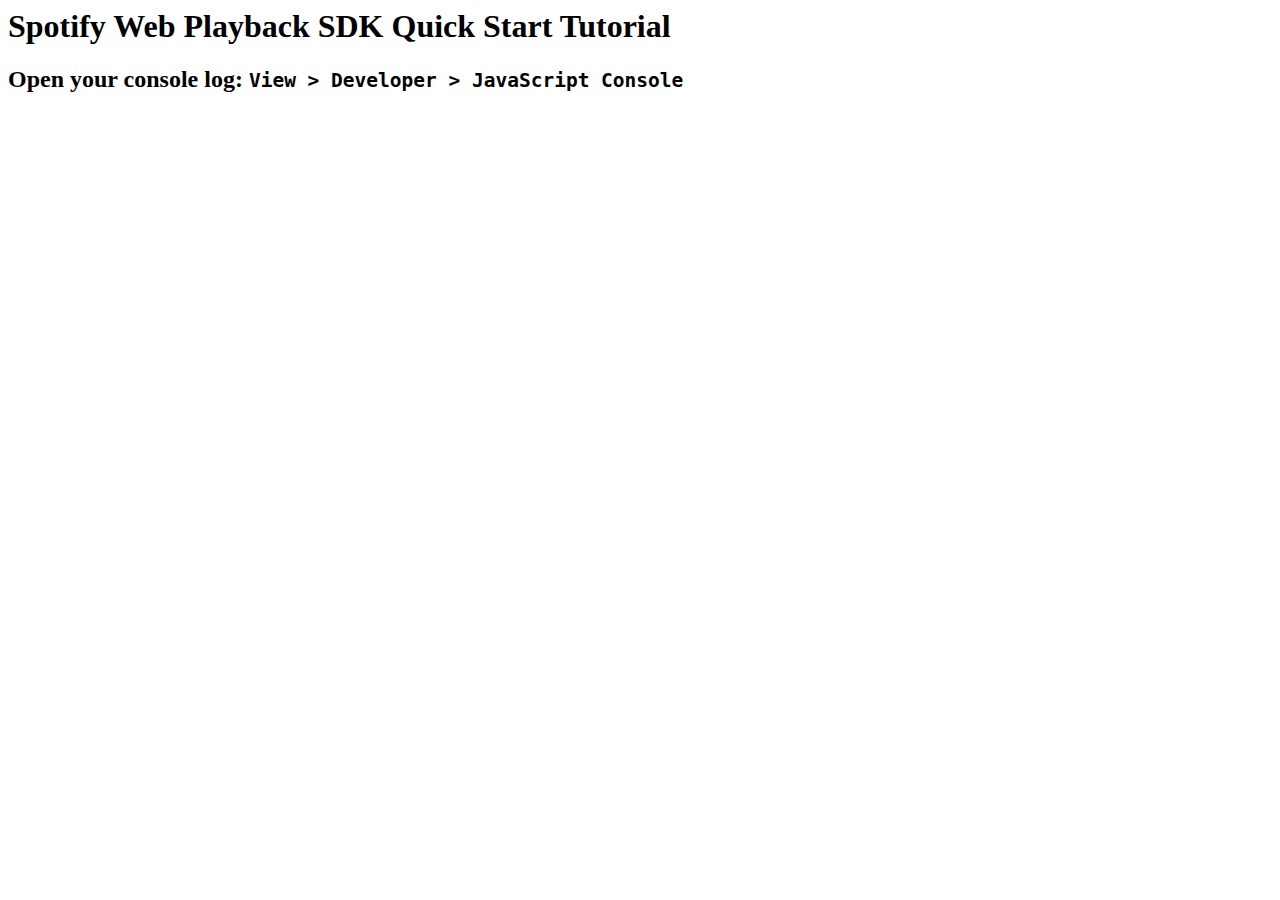
<file: player.html>
<html>

<head>
    <title>Spotify Web Playback SDK Quick Start Tutorial</title>
</head>

<body>
    <h1>Spotify Web Playback SDK Quick Start Tutorial</h1>
    <h2>Open your console log: <code>View > Developer > JavaScript Console</code></h2>

    <script src="https://sdk.scdn.co/spotify-player.js"></script>
    <script>
        window.onSpotifyWebPlaybackSDKReady = () => {
            const token = 'BQBthtrP4i8aexW2MmGZ8ruBtIg1eZ2Y1vnTPolJGJLwN6NFS-bHecGxTmLhFWsT_7KdzrUVIRIOEeHUdE1FkVAdFF5ZjL5oORFxelC7ioXiqs6e8RbsGmAL06AsnI6JZrjNBeWt7mMrQZEb74J0bVePX4WZDhsUbdwHZg';
            const player = new Spotify.Player({
                name: 'Web Playback SDK Quick Start Player',
                getOAuthToken: cb => { cb(token); }
            });

            // Error handling
            player.addListener('initialization_error', ({ message }) => { console.error(message); });
            player.addListener('authentication_error', ({ message }) => { console.error(message); });
            player.addListener('account_error', ({ message }) => { console.error(message); });
            player.addListener('playback_error', ({ message }) => { console.error(message); });

            // Playback status updates
            player.addListener('player_state_changed', state => { console.log(state); });

            // Ready
            player.addListener('ready', ({ device_id }) => {
                console.log('Ready with Device ID', device_id);
            });

            // Not Ready
            player.addListener('not_ready', ({ device_id }) => {
                console.log('Device ID has gone offline', device_id);
            });

            // Connect to the player!
            player.connect();
        };
    </script>
</body>

</html>
</file>
